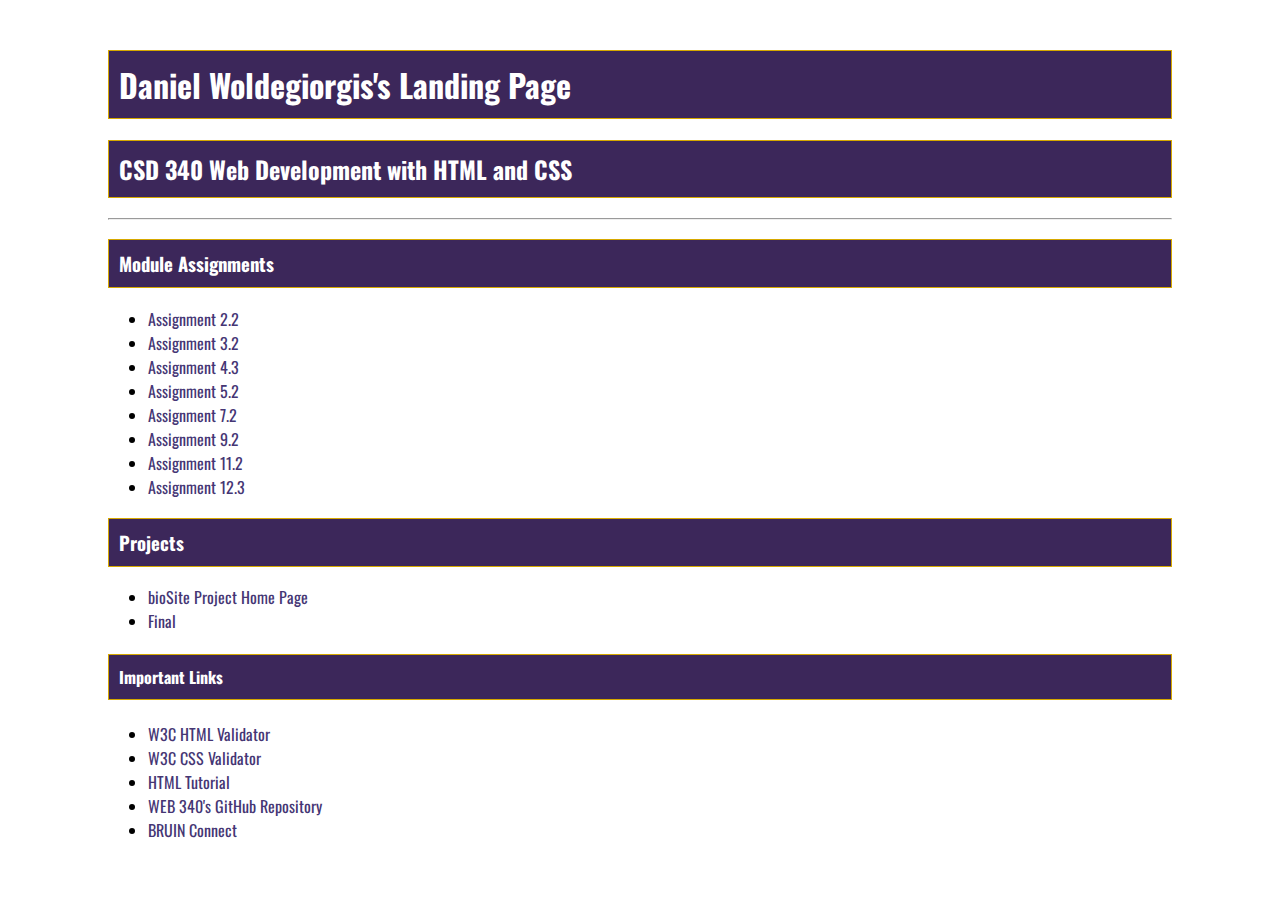
<file: index.html>
<!DOCTYPE html>
<html lang="en">
<head>
    <meta charset="UTF-8">
    <title>Daniel Woldegiorgis's CSD 340 Landing Page</title>
    <link rel="stylesheet" type="text/css" href="site.css" />
    <link href="https://fonts.googleapis.com/css2?family=Oswald:wght@300;400;500;700&display=swap" rel="stylesheet">

</head>
<body>
    <div id="container">
        <h1>Daniel Woldegiorgis's Landing Page</h1>
        <h2>CSD 340 Web Development with HTML and CSS</h2>

        <hr />

        <h3>Module Assignments</h3>
        <ul>
            <li>
                <a href="module-2/woldegiorgis_EX1.html">Assignment 2.2</a>
            </li>
            <li>
                <a href="module-3/woldegiorgis_EX2.html">Assignment 3.2</a>
            </li>
            <li>
                <a href="module-4/woldegiorgis_EX3.html">Assignment 4.3</a>
            </li>
            <li>
                <a href="module-5/woldegiorgis_EX4.html">Assignment 5.2</a>
            </li>
            <li>
                <a href="module-7/woldegiorgis_EX5.html">Assignment 7.2</a>
            </li>
             <li>
                <a href="module-9/woldegiorgis_EX6.html">Assignment 9.2</a>
            </li>
            <li>
                <a href="module-11/assignment-11.2.html">Assignment 11.2</a>
            </li>
             <li>
                <a href="module-12/index.html">Assignment 12.3</a>
            </li>
        </ul>

        <h3>Projects</h3>
        <ul>
            <li>
                <a href="https://danielw-lab.github.io/bioSite/">bioSite Project Home Page</a>
            </li>
            <li>
                <a href="module-12/index.html"">Final </a>
            </li>
        </ul>

        <h4>Important Links</h4>
        <ul>
            <li>
                <a href="https://validator.w3.org/" target="_blank">W3C HTML Validator</a>
            </li>
            <li>
                <a href="http://jigsaw.w3.org/css-validator/" target="_blank">W3C CSS Validator</a>
            </li>
            <li>
                <a href="https://www.w3schools.com/html/" target="_blank">HTML Tutorial</a>
            </li>
            <li>
                <a href="https://github.com/Danielw-lab/csd-340" target="_blank">WEB 340's GitHub Repository</a>
            </li>
            <li>
                <a href="https://bruinconnect.bellevue.edu/" target="_blank">BRUIN Connect</a>
            </li>
        </ul>
    </div>
</body>
</html>
</file>
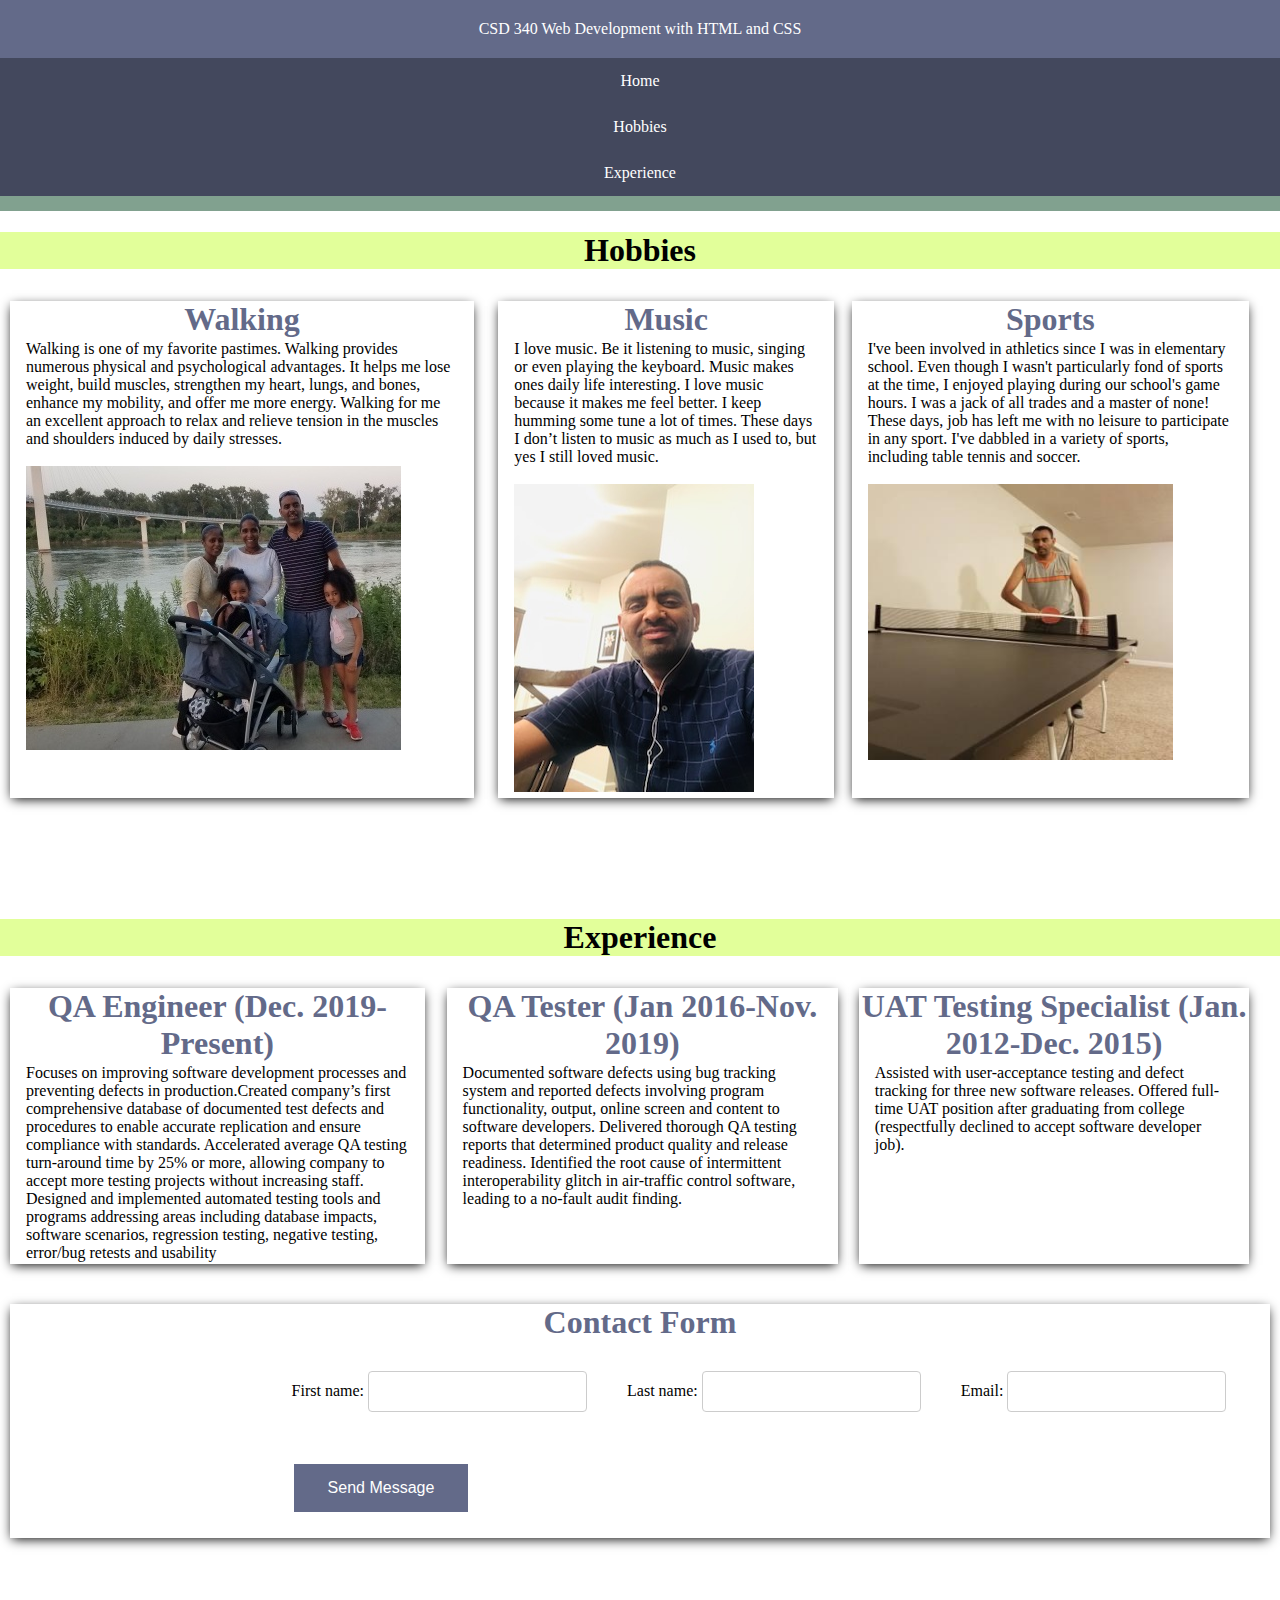
<file: module-12/index.html>
<!DOCTYPE html>
<html lang="en">
<head>
    <meta charset="UTF-8">

    <title>CSD 340 Web Development with HTML and CSS</title>

    <link rel="stylesheet" type="text/css" href="final.css">

    <!-- Google fonts for Oswald -->
    <link href="https://fonts.googleapis.com/css2?family=Oswald:wght@300;400;500;700&display=swap" rel="stylesheet">
</head>
<body>

    <header id="home">
       CSD 340 Web Development with HTML and CSS
    </header>

    <nav class="navbar">
        <a href="#home">Home</a>
        <a href="#hobbies">Hobbies</a>
        <a href="#experience">Experience</a>
    </nav>

    <div class="container">

        <div class="hobbies" id="hobbies">
            <h1>Hobbies</h1>

            <div class="grid-3-col">
                <div class="card">
                    <div class="card-title">
                        Walking
                    </div>
                    <div class="card-content">
                      Walking is one of my favorite pastimes. Walking provides numerous physical and psychological advantages. It helps me lose weight, build muscles, strengthen my heart, lungs, and bones, enhance my mobility, and offer me more energy. Walking for me an excellent approach to relax and relieve tension in the muscles and shoulders induced by daily stresses.
<br> </br>

<img src="image/walking.jpg" alt="" width="375" height="284">
                    </div>
                </div>

                <div class="card">
                    <div class="card-title">
                         Music
                    </div>
                    <div class="card-content">
                       
I love music. Be it listening to music, singing or even playing the keyboard. Music makes ones daily life interesting. I love music because it makes me feel better. I keep humming some tune a lot of times. These days I don’t listen to music as much as I used to, but yes I still loved music.
<br> </br>

<img src="image/music.jpg" alt="" width="240" height="308">
                    </div>
                </div>

                <div class="card">
                    <div class="card-title">
                        Sports 
                    </div>
                    <div class="card-content">
I've been involved in athletics since I was in elementary school. Even though I wasn't particularly fond of sports at the time, I enjoyed playing during our school's game hours. I was a jack of all trades and a master of none! These days, job has left me with no leisure to participate in any sport. I've dabbled in a variety of sports, including table tennis and soccer.
<br> </br>
 <img src="image/sports.jpg" alt="" width="305" height="276">


                    </div>
                </div>
            </div>
        </div>

        <br /><br /><br /><br /><br />
        <div class="experience" id="experience">
            <h1>Experience</h1>

            <div class="grid-3-col">
                <div class="card">
                    <div class="card-title">
                        QA Engineer (Dec. 2019-Present)
                    </div>
                    <div class="card-content">
                        Focuses on improving software development processes and preventing defects in production.Created company’s first comprehensive database of documented test defects and procedures to enable accurate replication and ensure compliance with standards. Accelerated average QA testing turn-around time by 25% or more, allowing company to accept more testing projects without increasing staff.
Designed and implemented automated testing tools and programs addressing areas including database impacts, software scenarios, regression testing, negative testing, error/bug retests and usability

                    </div>
                </div>

                <div class="card">
                    <div class="card-title">
                        QA Tester (Jan 2016-Nov. 2019)
                    </div>
                    <div class="card-content">
                        Documented software defects using bug tracking system and reported defects involving program functionality, output, online screen and content to software developers.
Delivered thorough QA testing reports that determined product quality and release readiness. Identified the root cause of intermittent interoperability glitch in air-traffic control software, leading to a no-fault audit finding.
                    </div>
                </div>

                <div class="card">
                    <div class="card-title">
                        UAT Testing Specialist (Jan. 2012-Dec. 2015)
                    </div>
                    <div class="card-content">
                        Assisted with user-acceptance testing and defect tracking for three new software releases. Offered full-time UAT position after graduating from college (respectfully declined to accept software developer job).
                    </div>
                </div>
            </div>
        </div>

        <div class="contact-container">
            <div class="card full-width">
                <div class="card-title">
                    Contact Form
                </div>

                <div class="card-content">

                    <div class="form">
                        <div class="form-field">
                            <label for="txtFirstName">First name:</label>
                            <input type="text" id="txtFirstName" class="input" name="txtFirstName" />
                        </div>
                        <div class="form-field">
                            <label for="txtLastName">Last name:</label>
                            <input type="text" id="txtLastName" class="input" name="txtLastName" />
                        </div>
                        <div class="form-field">
                            <label for="txtEmail">Email:</label>
                            <input type="text" id="txtEmail" class="input" name="txtEmail" />
                        </div>
                        <div class="form-field">
                            <button type="submit" class="btn btn-primary full-width">Send Message</button>
                        </div>
                    </div>
                </div>
            </div>
        </div>
    </div>
</body>
</html>
</file>
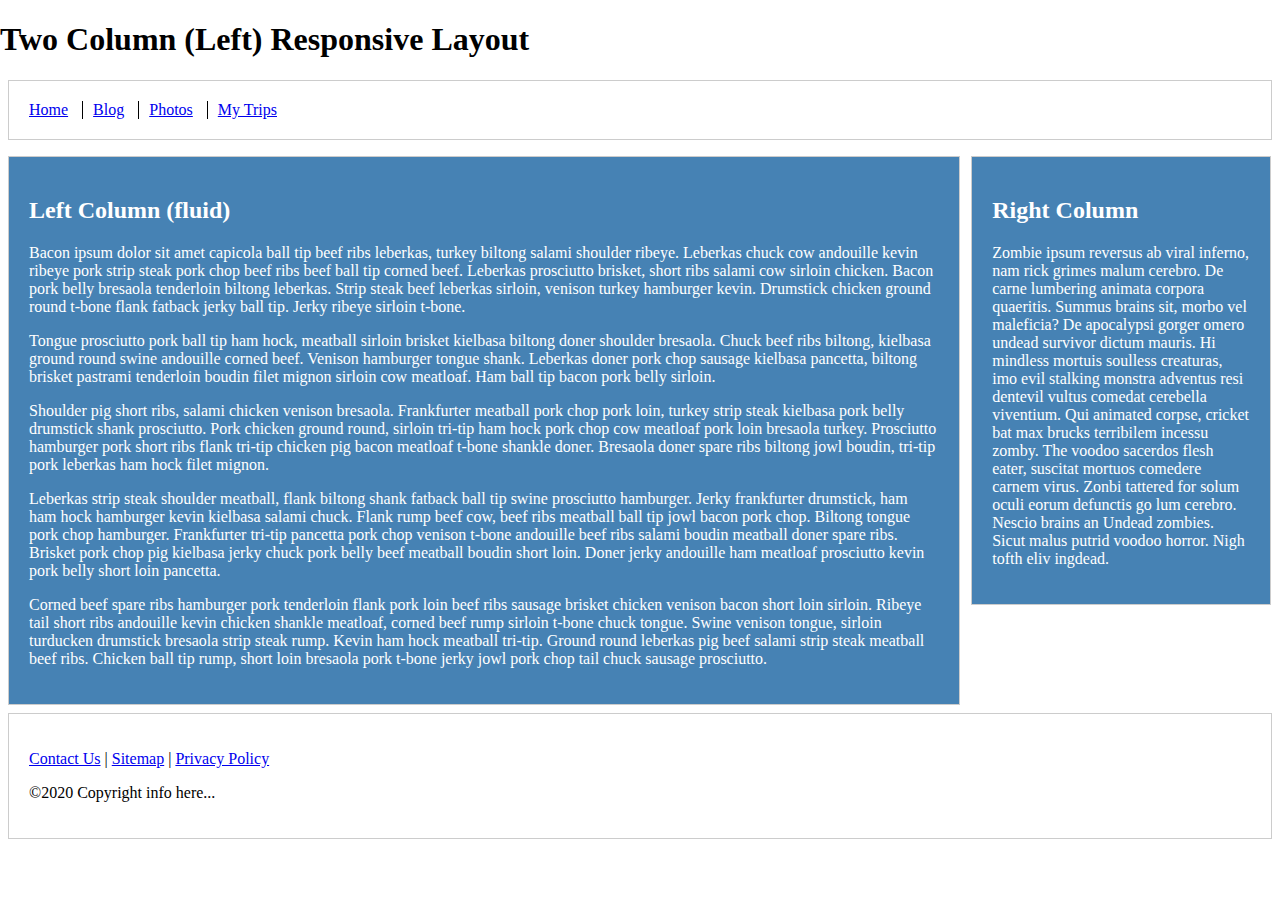
<file: module-11/assignment-11.2.html>
<!doctype html>
<html lang="en">
<head>
    <meta charset="utf-8">
    <meta name="viewport" content="width=device-width, initial-scale=1">

    <title>Exercise 9.2</title>

    <style type="text/css">
        html {
            box-sizing: border-box;
        }

        *, *:before, *:after {
            box-sizing: inherit;
        }

        body {
            margin: 0 auto;
        }

        footer, header {
            position: relative;
            clear: both;
        }

        .left-column, .right-column, footer, header {
            border: 1px solid #ccc;
            padding: 1.25em;
            margin: .5em;
        }

        .nav {
            list-style: none;
            margin-left: 0;
            margin-bottom: 0;
            padding-left: 0;
        }

        .nav > li,
        .nav > li > a {
            display: inline-block;
            *display: inline;
            zoom: 1;
        }

        .inline-items {
            margin-top: 0;
        }

        .inline-items li {
            margin-left: 0;
            border-left: 1px solid black;
            padding-left: 10px;
            padding-right: 10px;
        }

        .inline-items li:first-child {
            margin-left: 0;
            border: none;
            padding-left: 0;
            padding-right: 10px;
        }

        .inline-items li:last-child {
            padding-right: 0;
        }

        /* Media queries */
        @media screen and (min-width: 47.5em) {
            .columns-container {
                float: left;
            }

            .left-column {
                margin-right: 20em;
                float: left;
				background-color:#4682b4;
				color: #FFFFFF;
            }

            .right-column {
                width: 18.75em;
                margin-left: -19.3em;
                float: left;
				background-color:#4682b4;
				color: #FFFFFF;
            }
        }
    </style>
</head>

<body>
    <h1>Two Column (Left) Responsive Layout</h1>
    
    <header>
        <nav>
            <ul class="nav inline-items">
                <li><a href="#">Home</a></li>
                <li><a href="#">Blog</a></li>
                <li><a href="#">Photos</a></li>
                <li><a href="#">My Trips</a></li>
            </ul>
        </nav>
    </header>

    <div class="columns-container">

        <div class="left-column">
            <h2>Left Column (fluid)</h2>

            <p>Bacon ipsum dolor sit amet capicola ball tip beef ribs leberkas, turkey biltong salami shoulder ribeye. Leberkas
                chuck cow andouille kevin ribeye pork strip steak pork chop beef ribs beef ball tip corned beef. Leberkas
                prosciutto brisket, short ribs salami cow sirloin chicken. Bacon pork belly bresaola tenderloin biltong leberkas.
                Strip steak beef leberkas sirloin, venison turkey hamburger kevin. Drumstick chicken ground round t-bone flank
                fatback jerky ball tip. Jerky ribeye sirloin t-bone.</p>

            <p>Tongue prosciutto pork ball tip ham hock, meatball sirloin brisket kielbasa biltong doner shoulder bresaola.
                Chuck beef ribs biltong, kielbasa ground round swine andouille corned beef. Venison hamburger tongue shank.
                Leberkas doner pork chop sausage kielbasa pancetta, biltong brisket pastrami tenderloin boudin filet mignon
                sirloin cow meatloaf. Ham ball tip bacon pork belly sirloin.</p>

            <p>Shoulder pig short ribs, salami chicken venison bresaola. Frankfurter meatball pork chop pork loin, turkey strip
                steak kielbasa pork belly drumstick shank prosciutto. Pork chicken ground round, sirloin tri-tip ham hock pork
                chop cow meatloaf pork loin bresaola turkey. Prosciutto hamburger pork short ribs flank tri-tip chicken pig bacon
                meatloaf t-bone shankle doner. Bresaola doner spare ribs biltong jowl boudin, tri-tip pork leberkas ham hock filet
                mignon.</p>

            <p>Leberkas strip steak shoulder meatball, flank biltong shank fatback ball tip swine prosciutto hamburger. Jerky
                frankfurter drumstick, ham ham hock hamburger kevin kielbasa salami chuck. Flank rump beef cow, beef ribs meatball
                ball tip jowl bacon pork chop. Biltong tongue pork chop hamburger. Frankfurter tri-tip pancetta pork chop venison
                t-bone andouille beef ribs salami boudin meatball doner spare ribs. Brisket pork chop pig kielbasa jerky chuck
                pork belly beef meatball boudin short loin. Doner jerky andouille ham meatloaf prosciutto kevin pork belly short
                loin pancetta.</p>

            <p>Corned beef spare ribs hamburger pork tenderloin flank pork loin beef ribs sausage brisket chicken venison bacon
                short loin sirloin. Ribeye tail short ribs andouille kevin chicken shankle meatloaf, corned beef rump sirloin
                t-bone chuck tongue. Swine venison tongue, sirloin turducken drumstick bresaola strip steak rump. Kevin ham hock
                meatball tri-tip. Ground round leberkas pig beef salami strip steak meatball beef ribs. Chicken ball tip rump,
                short loin bresaola pork t-bone jerky jowl pork chop tail chuck sausage prosciutto.</p>
        </div>

        <div class="right-column">
            <h2>Right Column</h2>

            <p>Zombie ipsum reversus ab viral inferno, nam rick grimes malum cerebro. De carne lumbering animata corpora
                quaeritis. Summus brains sit​​, morbo vel maleficia? De apocalypsi gorger omero undead survivor dictum mauris. Hi
                mindless mortuis soulless creaturas, imo evil stalking monstra adventus resi dentevil vultus comedat cerebella
                viventium. Qui animated corpse, cricket bat max brucks terribilem incessu zomby. The voodoo sacerdos flesh eater,
                suscitat mortuos comedere carnem virus. Zonbi tattered for solum oculi eorum defunctis go lum cerebro. Nescio
                brains an Undead zombies. Sicut malus putrid voodoo horror. Nigh tofth eliv ingdead.</p>
        </div>

    </div>

    <footer>
        <p><a href="#">Contact Us</a> | <a href="#">Sitemap</a> | <a href="#">Privacy Policy</a></p>
        <p>&copy;2020 Copyright info here...</p>
    </footer>
</body>
</html>
</file>
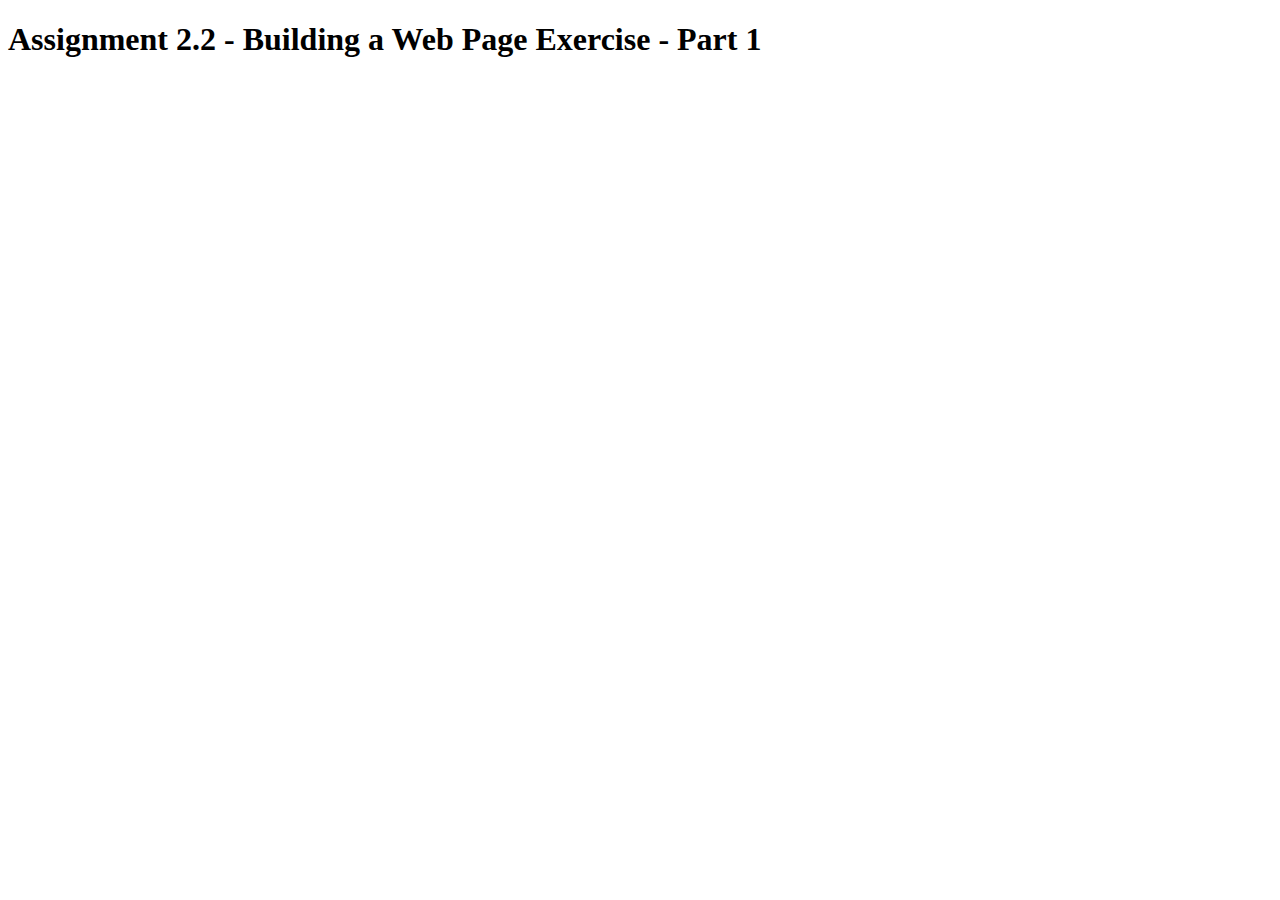
<file: module-2/woldegiorgis_EX1.html>
<!DOCTYPE html>
<html lang="en">
<head>
    <title>CSD 340 Web Development with HTML and CSS</title>
</head>

<body>
    <h1>Assignment 2.2 - Building a Web Page Exercise - Part 1</h1>
</body>

</html>
</file>
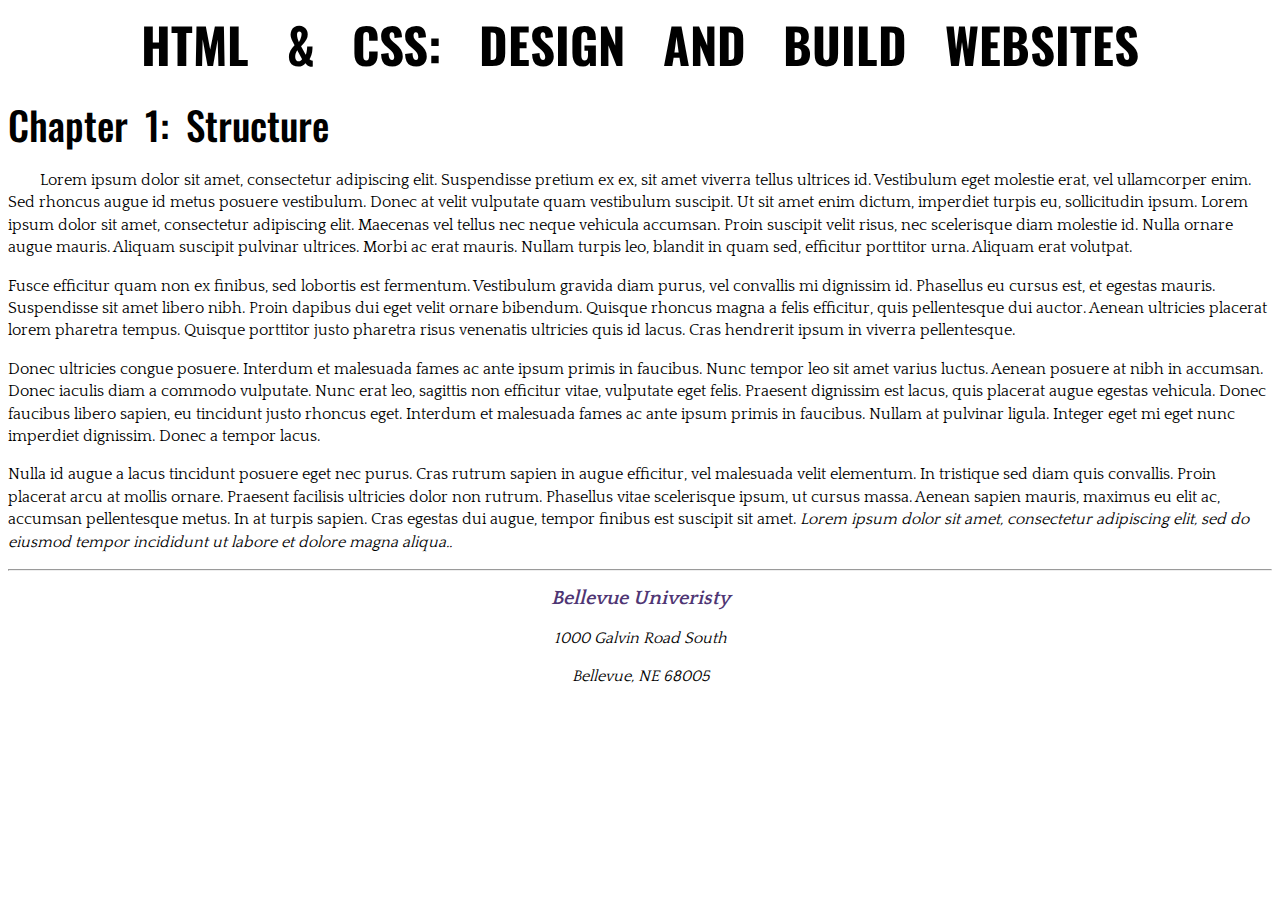
<file: module-3/woldegiorgis_EX2.html>
<!DOCTYPE html>
<html lang="en">
<head>
    <title>CSD 340 Web Development with HTML and CSS</title>
	
	<!-- link to an external stylesheet -->
    <link href="woldegiorgis_EX2.css"  type="text/css" rel="stylesheet">
    <link href="https://fonts.googleapis.com/css2?family=Oswald:wght@300;500;700&family=Quattrocento:wght@400;700&display=swap" rel="stylesheet">

    <!-- meta tags -->
    <meta name="description" content="A basic introduction into HTML and CSS styling" />
    <meta name="keywords" content="CSS, HTML, Web Development, Bellevue University" />
    <meta name="robots" content="nofollow" />
    <meta http-equiv="author" content="Daniel Woldegiorgis" />
	
	
</head>
<body>
    <div id="container">
        
        <h1>HTML & CSS: Design and Build Websites</h1>

        <h2>Chapter 1: Structure</h2>

        <p class="intro">
           Lorem ipsum dolor sit amet, consectetur adipiscing elit. Suspendisse pretium ex ex, sit amet viverra tellus ultrices id. Vestibulum eget molestie erat, vel ullamcorper enim.
		   Sed rhoncus augue id metus posuere vestibulum. Donec at velit vulputate quam vestibulum suscipit. Ut sit amet enim dictum, imperdiet turpis eu, sollicitudin ipsum.
		   Lorem ipsum dolor sit amet, consectetur adipiscing elit.
		   Maecenas vel tellus nec neque vehicula accumsan. Proin suscipit velit risus, nec scelerisque diam molestie id. Nulla ornare augue mauris. Aliquam suscipit pulvinar ultrices.
		   Morbi ac erat mauris. Nullam turpis leo, blandit in quam sed, efficitur porttitor urna. Aliquam erat volutpat.
        </p>

        <p>
          Fusce efficitur quam non ex finibus, sed lobortis est fermentum. Vestibulum gravida diam purus, vel convallis mi dignissim id. Phasellus eu cursus est, et egestas mauris.
		  Suspendisse sit amet libero nibh. Proin dapibus dui eget velit ornare bibendum. Quisque rhoncus magna a felis efficitur, quis pellentesque dui auctor.
		  Aenean ultricies placerat lorem pharetra tempus. Quisque porttitor justo pharetra risus venenatis ultricies quis id lacus. Cras hendrerit ipsum in viverra pellentesque.
        </p>

        <p>
		  Donec ultricies congue posuere. Interdum et malesuada fames ac ante ipsum primis in faucibus. Nunc tempor leo sit amet varius luctus. Aenean posuere at nibh in accumsan.
		  Donec iaculis diam a commodo vulputate. Nunc erat leo, sagittis non efficitur vitae, vulputate eget felis. Praesent dignissim est lacus, quis placerat augue egestas vehicula.
		  Donec faucibus libero sapien, eu tincidunt justo rhoncus eget. Interdum et malesuada fames ac ante ipsum primis in faucibus. Nullam at pulvinar ligula.
		  Integer eget mi eget nunc imperdiet dignissim. Donec a tempor lacus.
        </p>

        <p>
          Nulla id augue a lacus tincidunt posuere eget nec purus. Cras rutrum sapien in augue efficitur, vel malesuada velit elementum. In tristique sed diam quis convallis. 
		  Proin placerat arcu at mollis ornare. Praesent facilisis ultricies dolor non rutrum. Phasellus vitae scelerisque ipsum, ut cursus massa.
		  Aenean sapien mauris, maximus eu elit ac, accumsan pellentesque metus. In at turpis sapien. Cras egestas dui augue, tempor finibus est suscipit sit amet.
		  <span class="sentence">Lorem ipsum dolor sit amet, consectetur adipiscing elit, sed do eiusmod tempor incididunt ut labore et dolore magna aliqua..</span>
        </p>
        <hr />
		
        <address>
            <p>
                <a href="https://www.bellevue.edu/" target="_blank">Bellevue Univeristy</a>
            </p>

            <p>1000 Galvin Road South</p>

            <p>Bellevue, NE 68005</p>
        </address>
    </div>
</body>

</html>
</file>
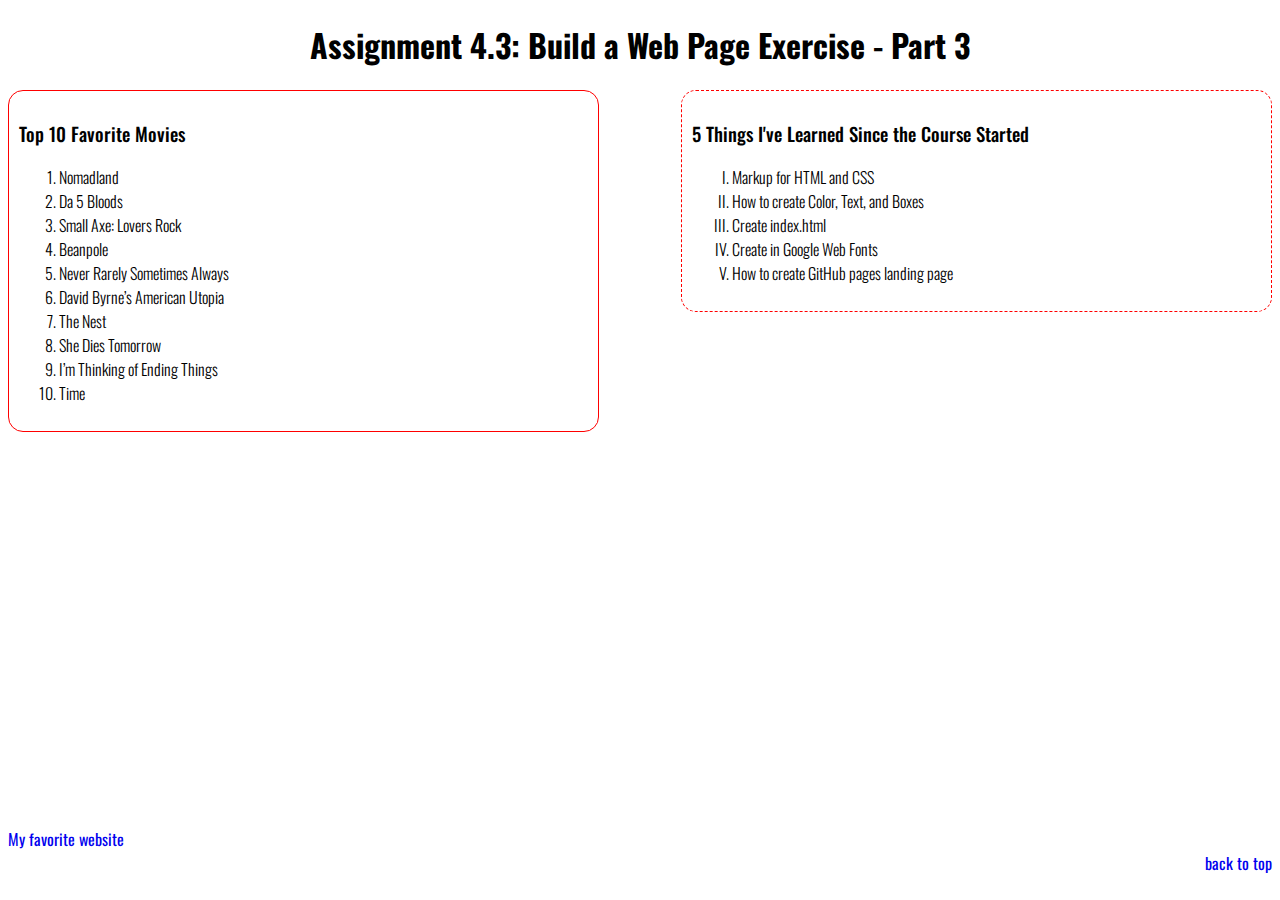
<file: module-4/woldegiorgis_EX3.html>
<!DOCTYPE html>
<html lang="en">
    <head>
        <title>CSD 340 Web Development with HTML and CSS</title>

        <!-- external CSS stylesheet -->
        <link rel="stylesheet" type="text/css" href="woldegiorgis_EX3.css">

        <!-- Google fonts for Oswald -->
        <link href="https://fonts.googleapis.com/css2?family=Oswald:wght@300;400;500;700&display=swap" rel="stylesheet">
        
    </head>
<body>

    <div id="container">

        <h1 id="page-title">Assignment 4.3: Build a Web Page Exercise - Part 3</h1>

        <div id="movie-list">
            <h3>Top 10 Favorite Movies</h3>

            <ol>
                <li>Nomadland</li>
                <li>Da 5 Bloods</li>
                <li>Small Axe: Lovers Rock</li>
                <li>Beanpole</li>
                <li>Never Rarely Sometimes Always</li>
                <li>David Byrne’s American Utopia</li>
                <li>The Nest</li>
                <li>She Dies Tomorrow</li>
                <li>I’m Thinking of Ending Things</li>
                <li>Time</li>
            </ol>
        </div>

        <div id="things-learned">
            <h3>5 Things I've Learned Since the Course Started</h3>

            <ul id="roman">
                <li>Markup for HTML and CSS </li>
                <li>How to create Color, Text, and Boxes </li>
                <li>Create index.html</li>
                <li>Create in Google Web Fonts</li>
                <li>How to create GitHub pages landing page</li>
            </ul>
        </div>

        <div id="footer">
            <a href="https://www.w3schools.com/html/html_examples.asp" target="_blank" id="favorite-url">
                My favorite website
            </a>

            <br />

            <a href="#container" id="back-to-top">back to top</a>
        </div>

    </div>

</body>
</html>
</file>
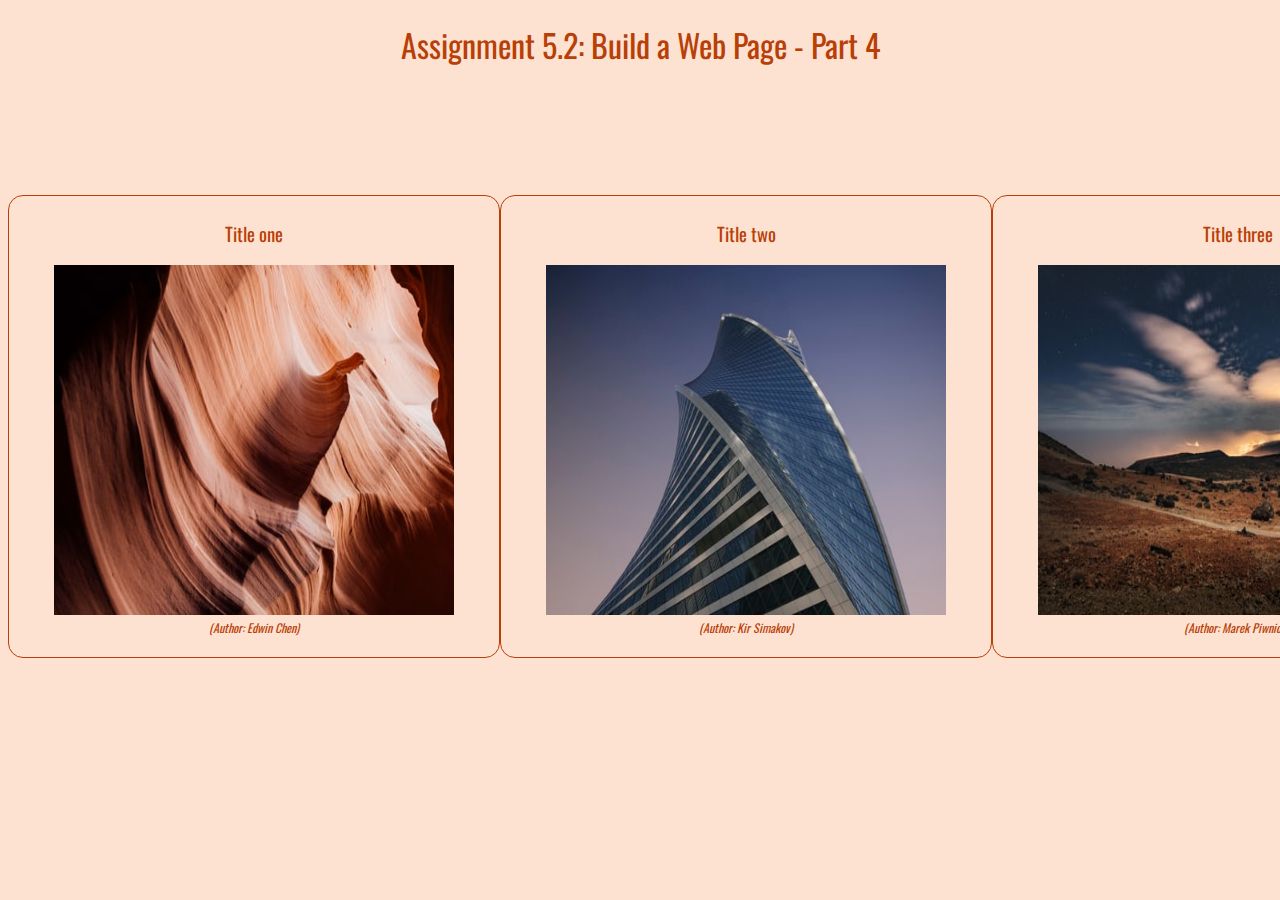
<file: module-5/woldegiorgis_EX4.html>
<!DOCTYPE html>
<html lang="en">
<head>
    <meta charset="UTF-8">
    <title>CSD 340 Web Development with HTML and CSS</title>

    <link rel="stylesheet" type="text/css" href="woldegiorgis_EX4.css">
  
    <link href="https://fonts.googleapis.com/css2?family=Oswald:wght@300;400;500;700&display=swap" rel="stylesheet">
</head>
<body>

<div id="container">

    <h1 id="page-title">Assignment 5.2: Build a Web Page - Part 4</h1>

    <div id="image-gallery">
        <div class="gallery-item">
            <h3 class="gallery-title">Title one</h3>

            <figure>
                <img src="images/Edwin_Chen.jfif" alt="">

                <figcaption>(Author: Edwin Chen)</figcaption>
            </figure>

        </div>
        
        <div class="gallery-item">
            <h3 class="gallery-title">Title two</h3>

            <figure>
                <img src="images/Kir_Simakov.jfif" alt="">

                <figcaption>(Author: Kir Simakov)</figcaption>
            </figure>

        </div>
        
        <div class="gallery-item">
            <h3 class="gallery-title">Title three</h3>

            <figure>
                <img src="images/Marek_Piwnicki.jfif" alt="">

                <figcaption>(Author: Marek Piwnicki)</figcaption>
            </figure>

        </div>
    </div>
</div>

</body>
</html>
</file>
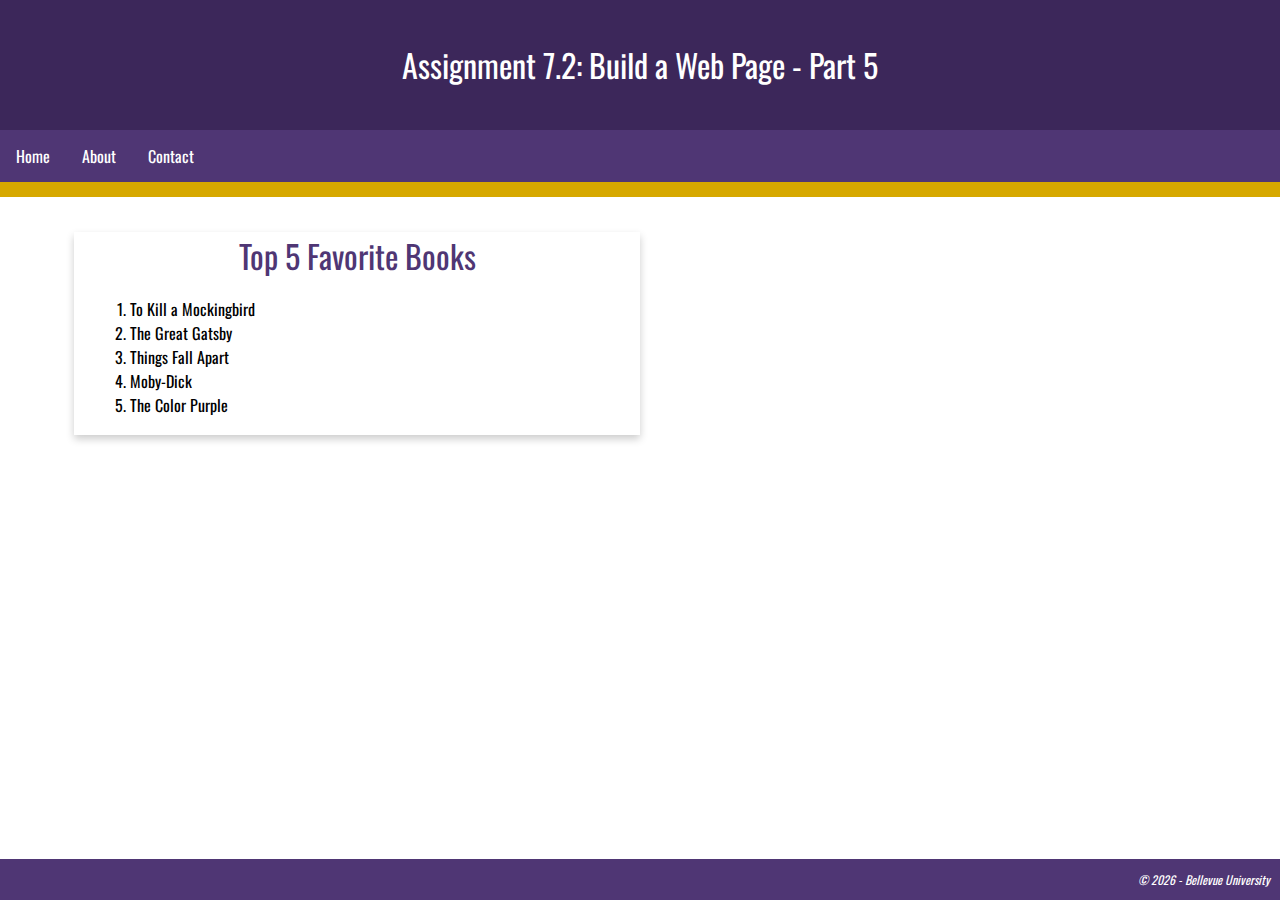
<file: module-7/woldegiorgis_EX5.html>
<!DOCTYPE html>
<html lang="en">
<head>
    <meta charset="UTF-8">
    <title>CSD 340 Web Development with HTML and CSS</title>

    <link rel="stylesheet" type="text/css" href="woldegiorgis_EX5.css">

     <link href="https://fonts.googleapis.com/css2?family=Oswald:wght@300;400;500;700&display=swap" rel="stylesheet">
</head>
<body>
    <header>
        <h1>Assignment 7.2: Build a Web Page - Part 5</h1>
    </header>

    <div id="navbar">
        <a href="#">Home</a>
        <a href="#">About</a>
        <a href="#">Contact</a>
    </div>

    <div id="container">

        <div class="card">
            <div class="card-title">
                Top 5 Favorite Books
            </div>

            <div class="card-content">
                <ol>
                    <li>To Kill a Mockingbird</li>
                    <li>The Great Gatsby</li>
                    <li>Things Fall Apart</li>
                    <li>Moby-Dick</li>
                    <li>The Color Purple</li>
                </ol>
            </div>
        </div>
    </div>
<footer>
    <p>
        &copy; <script>document.write(new Date().getFullYear())</script> - <a href="https://www.bellevue.edu/">Bellevue University</a>
    </p>
</footer>

</body>
</html>
</file>
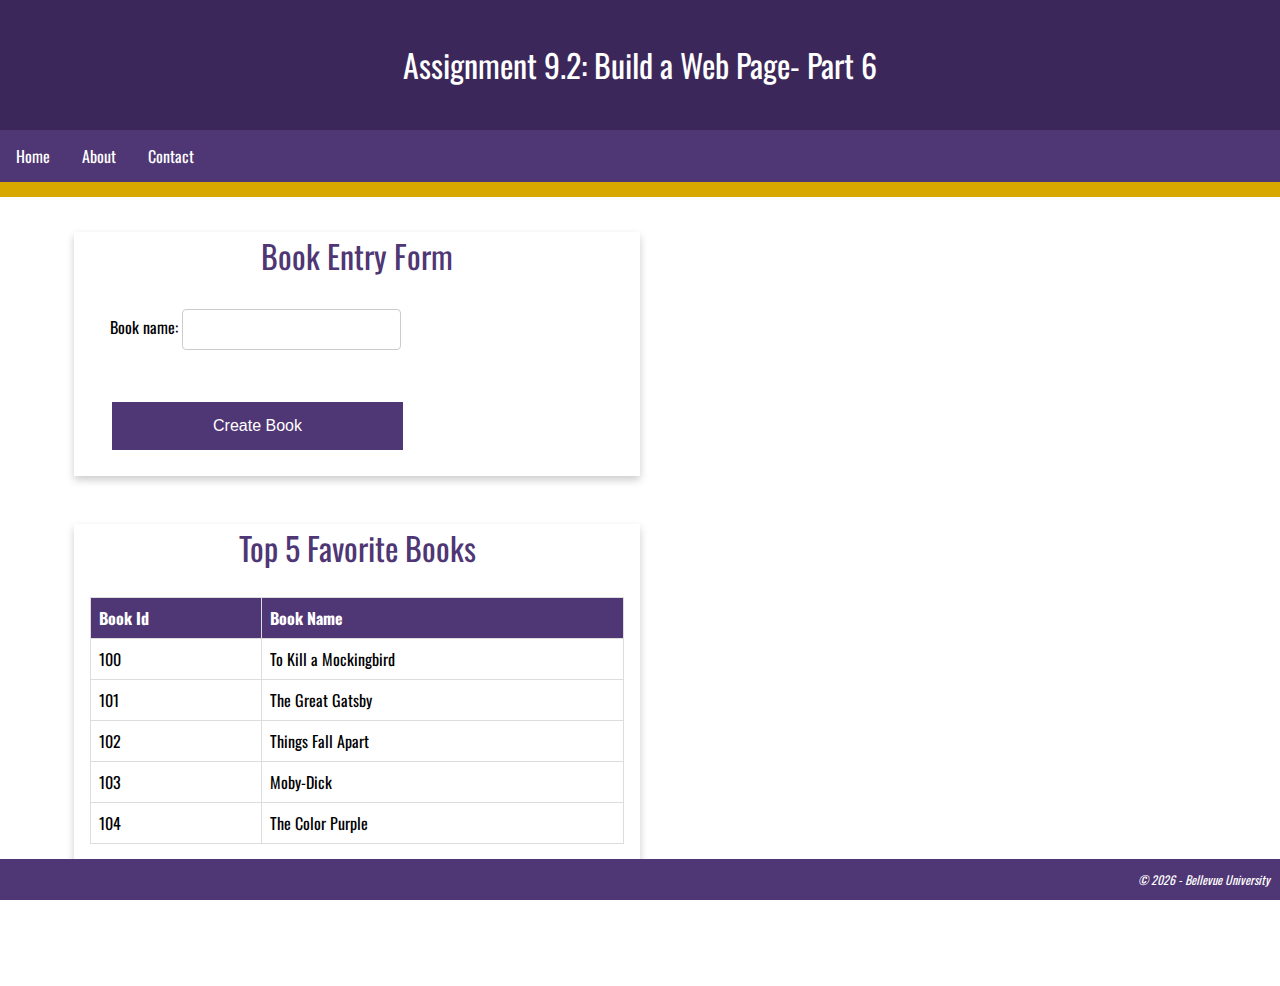
<file: module-9/woldegiorgis_EX6.html>
<!DOCTYPE html>
<html lang="en">
<head>
    <meta charset="UTF-8">
    <title>CSD 340 Web Development with HTML and CSS</title>

    <link rel="stylesheet" type="text/css" href="woldegiorgis_EX6.css">
    <link href="https://fonts.googleapis.com/css2?family=Oswald:wght@300;400;500;700&display=swap" rel="stylesheet">
</head>
<body>

<header>
    <h1>Assignment 9.2: Build a Web Page- Part 6</h1>
</header>

<div id="navbar">
    <a href="#">Home</a>
    <a href="#">About</a>
    <a href="#">Contact</a>
</div>
<div id="container">
    <div class="card">
        <div class="card-title">
            Book Entry Form
        </div>
        <div class="card-content">
            <div class="form">
                <div class="form-field">
                    <label for="txtBookName">Book name:</label>
                    <input type="text" id="txtBookName" class="input" name="txtBookName" />
                </div>
                <div class="form-field">
                    <button type="submit" class="btn btn-primary full-width">Create Book</button>
                </div>
            </div>
        </div>
    </div>

    <br /><br />

    <div class="card">
        <div class="card-title">
            Top 5 Favorite Books
        </div>

        <div class="card-content">
            <br />
            <table id="books">
                <tr>
                    <th>Book Id</th>
                    <th>Book Name</th>
                </tr>
                <tr>
                    <td>100</td>
                    <td>To Kill a Mockingbird</td>
                <tr>
                    <td>101</td>
                    <td>The Great Gatsby</td>
                </tr>
                <tr>
                    <td>102</td>
                    <td>Things Fall Apart</td>
                </tr>
                <tr>
                    <td>103</td>
                    <td>Moby-Dick</td>
                </tr>
                <tr>
                    <td>104</td>
                    <td>The Color Purple</td>
                </tr>
            </table>
        </div>
    </div>
</div>
<footer>
    <p>
        &copy; <script>document.write(new Date().getFullYear())</script> - <a href="https://www.bellevue.edu/">Bellevue University</a>
    </p>
</footer>
</body>
</html>
</file>
<file: site.css>
body {
    font-family: 'Oswald', Verdana, Arial, sans-serif;
}

#container {
    margin-top: 50px;
    margin-left: 100px;
    margin-right: 100px;
}

h1, h2, h3, h4 {
    background-color: #3c275a;
    color: #fff;
    border: 1px solid #D6A800;
    padding: 10px;
}

a {
    color: #453674;
    text-decoration: none;
}

a:hover {
    background-color: #D6A800;
    color: #4F3674;
}

a:visited {
    color: #3c275a;
}
</file>
<file: module-12/final.css>
html {
    box-sizing: border-box;
}

*, *:before, *:after {
    box-sizing: inherit;
}

body {
    margin: 0 auto;
    font-family: Georgia, serif;
    font-size: 1.em;
   
}

header {
    background-color: #636a89;
    color: #fff;
    padding: 20px;
    text-align: center;
}

.navbar {
    overflow: hidden;
    background-color: #43485d;
    border-bottom: 15px solid #81a18f;
    text-align: center;
}

.navbar a {
    float: center;
    display: block;
    color: #fff;
    text-align: center;
    padding: 14px 16px;
    text-decoration: none;
}

.navbar a:hover {
    background-color: #81a18f;
    color: #1e142b;
}

h1 {
    font-weight: 400;
    text-align: center;
    font-weight: bold;
    background-color: #e2ff9a;
}


.hobbies {
    min-height: 250px;
}

.experience {
    min-height: 250px;
}

.contact-container {
    margin-top: 20px;
    padding: 10px;
    text-align: center;
    margin-bottom: 10%;
}

.full-width {
    width: 100%;
}

.grid-3-col {
    display: grid;
    grid-template-columns: auto auto auto;
    padding: 10px;
}

.grid-item {
    padding: 20px;
}

.card {
     box-shadow: 0px 3px 11px -2px;
     rgba(0, 0, 0, 0.2);
     transition: 0.3s;
     width: 95%;
}

.card-title {
    text-align: center;
    font-size: 2em;
    color: #636a89;
    font-weight: 400;
    font-weight: bold;

}

.card-content {
    padding: 2px 16px;
}

.card:hover {
    box-shadow: 0 8px 16px 0 rgba(0, 0, 0, 0.2);
}

.form {
    display: flex;
    flex-flow: row wrap;
    align-items: center;
    margin-left: 20%;
}

.form-field {
    padding: 20px;
}

.btn {
    border: none;
    text-align: center;
    text-decoration: none;
    display: inline-block;
    font-size: 16px;
    margin: 4px 2px;
    cursor: pointer;
    padding: 15px 32px;
    color: #000;
}

.input {
    padding: 12px 20px;
    margin: 8px 0;
    display: inline-block;
    border: 1px solid #ccc;
    border-radius: 4px;
    box-sizing: border-box;
}

.btn-primary {
    background-color: #636a89;
    color: #fff;
}

.btn-primary:hover {
    background-color: #81a18f;
    color: #43485d;
}

.full-width {
    width: 100%;
}
</file>
<file: module-3/woldegiorgis_EX2.css>
html, body {
    font-size: 16px;
}

p {
    font-family: 'Quattrocento', Georgia, 'Times New Roman', serif;
    font-weight: 400;
    line-height: 1.4em;
}

h1, h2 {
    font-family: 'Oswald', Verdana, Arial, sans-serif;
}

h1 { 
    font-weight: 700;
    text-transform: uppercase;
    word-spacing: .5em;
    margin: 0;
    text-align: center;
    font-size: 3.052em;
}

h2 {
    font-weight: 500;
    font-size: 2.441em;
    word-spacing: .2em;
    margin: 0;
    text-align: left;
    padding-top: 15px;
}

address {
    font-family: 'Quattrocento', Georgia, 'Times New Roman', serif;
    text-align: center;
}

address a {
    font-size: 1.25em;
    font-weight: bold;
    text-decoration: none;
    color: #4F3674;
}

address a:hover {
    text-decoration: underline;
    background-color: #D6A800;
}

address a:visited {
    color: #325a27;
}

.sentence {
    font-style: italic;
}

.intro {
    text-indent: 2em;
}
</file>
<file: module-4/woldegiorgis_EX3.css>
#page-title {
    text-align: center;
    font-family: 'Oswald', Verdana, Arial, sans-serif;
}

#movie-list {
    width: 45%;
    float: left;
    font-family: 'Oswald', Verdana, Arial, sans-serif;
    font-weight: 300;
    border: 1px solid red;
    border-radius: 15px;
    padding: 10px;
}

#things-learned {
    width: 45%;
    float: right;
    font-family: 'Oswald', Verdana, Arial, sans-serif;
    font-weight: 300;
    border: 1px dashed red;
    border-radius: 15px;
    padding: 10px;
}

#roman {
    list-style-type: upper-roman;
}

#footer {
    margin-top: 60%;
    width: 100%;
}

#back-to-top {
    float: right;
    margin-bottom: 20px;
}

h3 {
    font-weight: 500;
}

#favorite-url, #back-to-top {
    font-family: 'Oswald', Verdana, Arial, sans-serif;
    text-decoration: none;
}

#favorite-url:hover, #back-to-top:hover {
    text-decoration: underline;
}
</file>
<file: module-5/woldegiorgis_EX4.css>
html {
    background-color: rgba(247, 112, 24, .2);
}

#image-gallery {
    margin-top: 10%;
    display: grid;
    grid-template-columns: auto auto auto;
}

#page-title {
    text-align: center;
    font-family: 'Oswald', Verdana, Arial, sans-serif;
    font-weight: 400;
}

img {
    width: 400px;
    height: 350px;
}

.gallery-title {
    text-align: center;
    font-family: 'Oswald', Verdana, Arial, sans-serif;
    font-weight: 400;
}

figure {
    text-align: center;
}

figcaption {
    font-family: 'Oswald', Verdana, Arial, sans-serif;
    font-style: italic;
    font-size: .75em;
    font-weight: 400;
}

h1, h3, figcaption {
    color: rgba(185, 63, 8, 1);
}

.gallery-item {
    border: 1px solid rgba(185, 63, 8, 1);
    border-radius: 15px;
    padding: 5px;
}
</file>
<file: module-7/woldegiorgis_EX5.css>
body {
    margin: 0;
    font-family: 'Oswald', Verdana, Arial, sans-serif;
}

header {
    background-color: #3c275a;
    color: #fff;
    padding: 20px;
    text-align: center;
}

h1 {
    font-weight: 400;
}

#navbar {
    overflow: hidden;
    background-color: #4F3674;
    border-bottom: 15px solid #D6A800;
}

#navbar a {
    float: left;
    display: block;
    color: #fff;
    text-align: center;
    padding: 14px 16px;
    text-decoration: none;
}

#navbar a:hover {
    background-color: #D6A800;
    color: #4F3674;
}

#container {
    margin-top: 2%;
    margin-left: 5%;
    margin-right: 5%;
    padding: 10px;
}

.card {
    box-shadow: 0 4px 8px 0 rgba(0, 0, 0, 0.2);
    transition: 0.3s;
    width: 50%;
}

.card-title {
    text-align: center;
    font-size: 2em;
    color: #4F3674;
    font-weight: 400;
}

.card-content {
    padding: 2px 16px;
}

.card:hover {
    box-shadow: 0 8px 16px 0 rgba(0, 0, 0, 0.2);
}

footer {
    background-color: #4F3674;
    position: absolute;
    bottom: 0;
    width: 100%;
}

footer p {
    color: #FFF;
    font-weight: 400;
    float: right;
    padding-right: 10px;
    font-style: italic;
    font-size: .75em;
}

footer a {
    text-decoration: none;
    color: #FFF;
}

footer a:hover {
    text-decoration: underline;
}
</file>
<file: module-9/woldegiorgis_EX6.css>
body {
    margin: 0;
    font-family: 'Oswald', Verdana, Arial, sans-serif;
}
header {
    background-color: #3c275a;
    color: #fff;
    padding: 20px;
    text-align: center;
}

h1 {
    font-weight: 400;
}

#navbar {
    overflow: hidden;
    background-color: #4F3674;
    border-bottom: 15px solid #D6A800;
}
#navbar a {
    float: left;
    display: block;
    color: #fff;
    text-align: center;
    padding: 14px 16px;
    text-decoration: none;
}
#navbar a:hover {
    background-color: #D6A800;
    color: #4F3674;
}
.card {
    box-shadow: 0 4px 8px 0 rgba(0, 0, 0, 0.2);
    transition: 0.3s;
    width: 50%;
}
.card-title {
    text-align: center;
    font-size: 2em;
    color: #4F3674;
    font-weight: 400;
}

.card-content {
    padding: 2px 16px;
}
.card:hover {
    box-shadow: 0 8px 16px 0 rgba(0, 0, 0, 0.2);
}
footer {
    background-color: #4F3674;   
    bottom: 0;
    width: 100%;
    position: fixed;
    left: 0;
}
footer p {
    color: #FFF;
    font-weight: 400;
    float: right;
    padding-right: 10px;
    font-style: italic;
    font-size: .75em;
}
footer a {
    text-decoration: none;
    color: #FFF;
}

footer a:hover {
    text-decoration: underline;
}
.form {
    display: inline-grid;
    grid-template-columns: auto;
}
.form-field {
    padding: 20px;
}
.btn {
    border: none;
    text-align: center;
    text-decoration: none;
    display: inline-block;
    font-size: 16px;
    margin: 4px 2px;
    cursor: pointer;
    padding: 15px 32px;
    color: #000;
}
.input {
    padding: 12px 20px;
    margin: 8px 0;
    display: inline-block;
    border: 1px solid #ccc;
    border-radius: 4px;
    box-sizing: border-box;
}
.btn-primary {
    background-color: #4F3674;
    color: #fff;
}
.btn-primary:hover {
    background-color: #D6A800;
    color: #4F3674;
}
.full-width {
    width: 100%;
}
#books {
    border-collapse: collapse;
    width: 100%;
    margin-bottom: 30px;
}
#books th {
    padding-top: 12px;
    padding-bottom: 12px;
    text-align: left;
    background-color: #4F3674;
    color: #fff;
}
#books td, #books th {
    border: 1px solid #ddd;
    padding: 8px;
}
#books tr:hover {
    background-color: #D6A800;
    color: #4F3674;
    cursor: pointer;	
}
#container {
    padding: 10px;
    margin: 2% 5% 100px;
}
</file>
